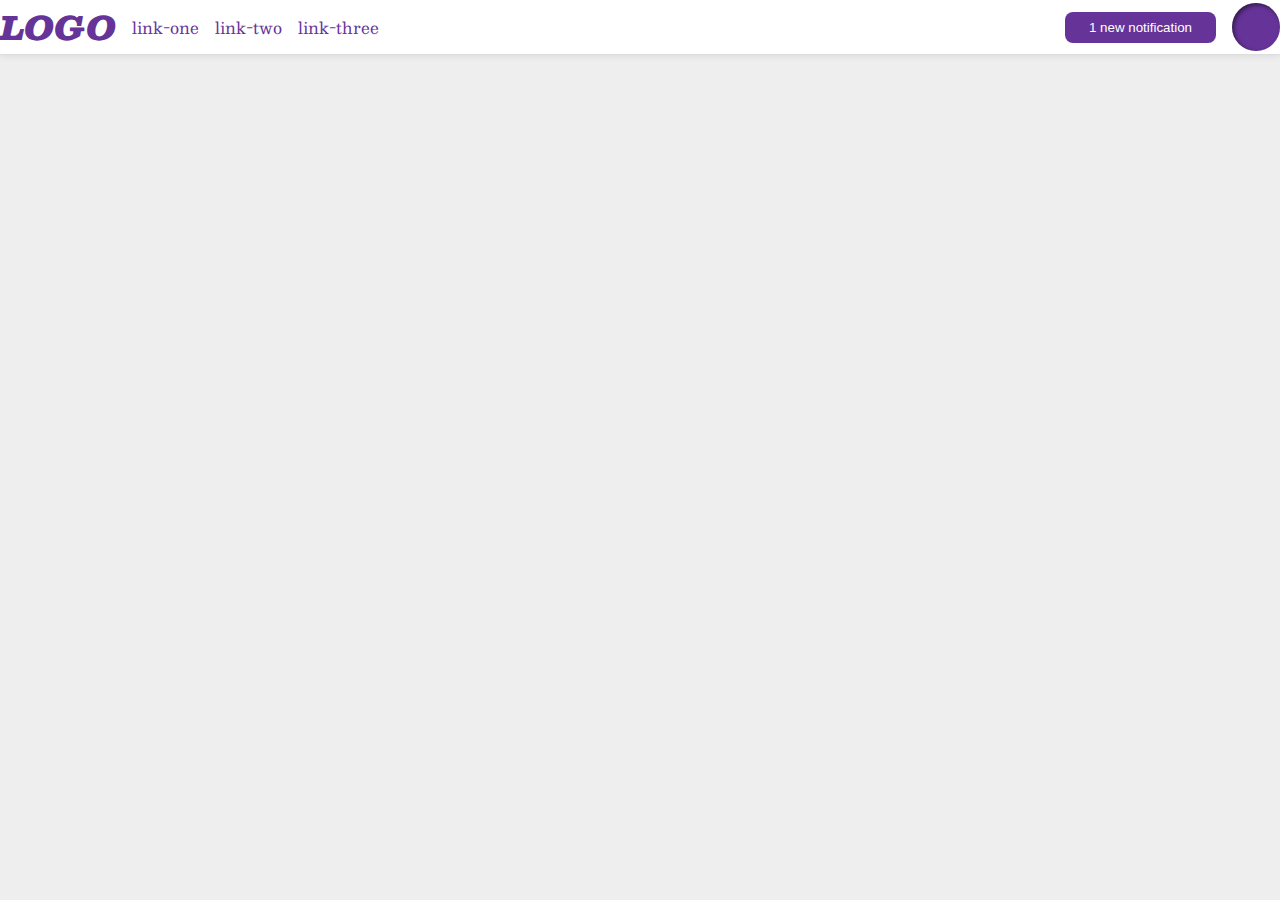
<file: foundations/flex/03-flex-header-2/index.html>
<!DOCTYPE html>
<html lang="en">
  <head>
    <meta charset="UTF-8">
    <meta http-equiv="X-UA-Compatible" content="IE=edge">
    <meta name="viewport" content="width=device-width, initial-scale=1.0">
    <title>Flex Header 2</title>
    <link rel="stylesheet" href="style.css">
  </head>
  <body>

    <div class="header">
    <div class="left">
      <div class="logo">
        LOGO
      </div>
      <ul class="links">
        <li><a href="https://google.com">link-one</a></li>
        <li><a href="https://google.com">link-two</a></li>
        <li><a href="https://google.com">link-three</a></li>
      </ul>
      </div>
      <div class="right">
      <button class="notifications">
        1 new notification
      </button>
      <div class="profile-image"></div>
    </div>
    </div>
  </body>
</html>
</file>
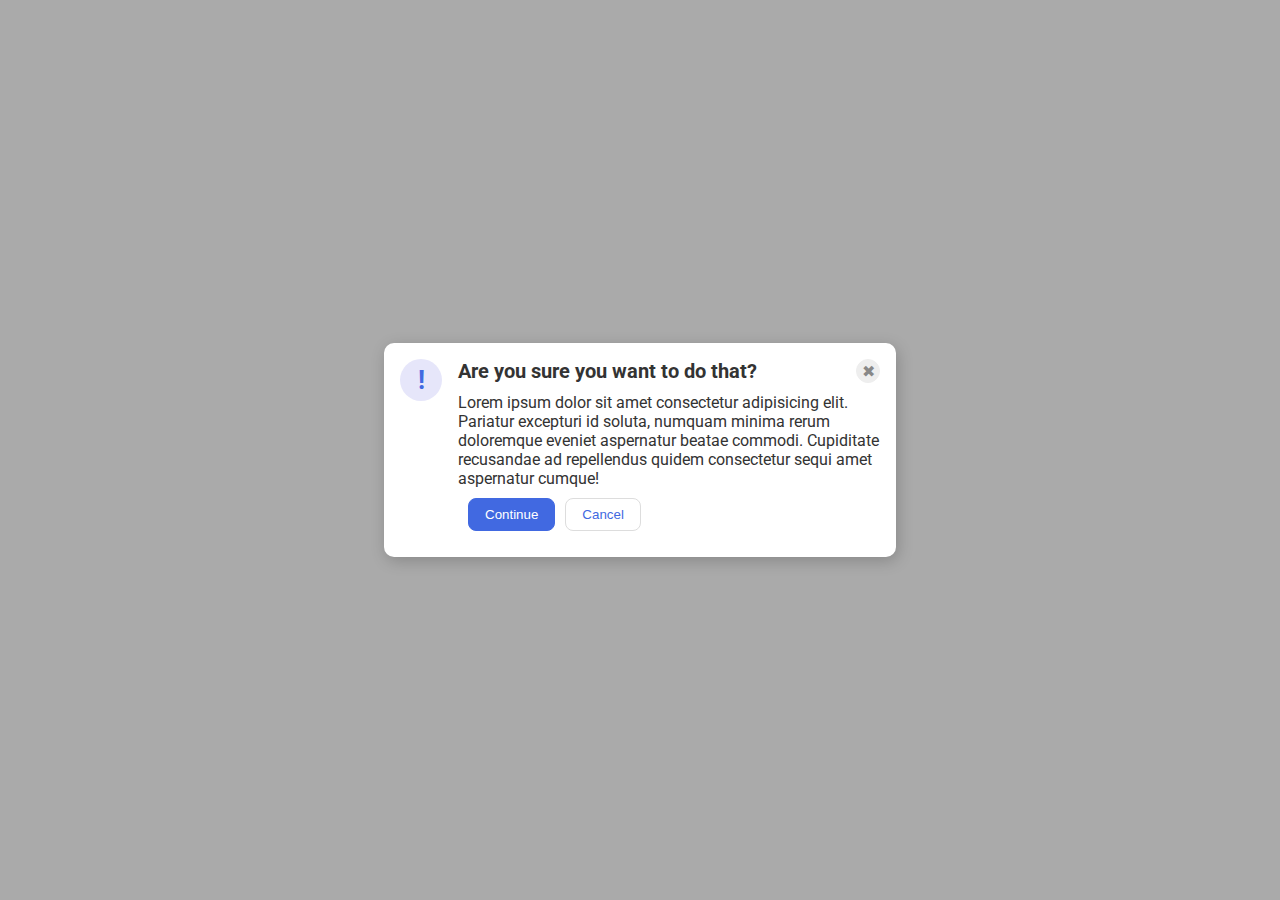
<file: foundations/flex/05-flex-modal/index.html>
<!DOCTYPE html>
<html lang="en">
  <head>
    <meta charset="UTF-8">
    <meta http-equiv="X-UA-Compatible" content="IE=edge">
    <meta name="viewport" content="width=device-width, initial-scale=1.0">
    <link rel="stylesheet" href="style.css">
    <title>Modal</title>
  </head>
  <body>
    <div class="modal">

      <div class="icon">!</div>
      <div class="groupa">
      <div class="header">Are you sure you want to do that?      <button class="close-button">✖</button>
</div>
      <div class="text">Lorem ipsum dolor sit amet consectetur adipisicing elit. Pariatur excepturi id soluta, numquam minima rerum doloremque eveniet aspernatur beatae commodi. Cupiditate recusandae ad repellendus quidem consectetur sequi amet aspernatur cumque!</div>
      <div class="buttons">
      <button class="continue">Continue</button>
      <button class="cancel">Cancel</button>
      </div>
      
      </div>
    </div>
  </body>
</html>
</file>
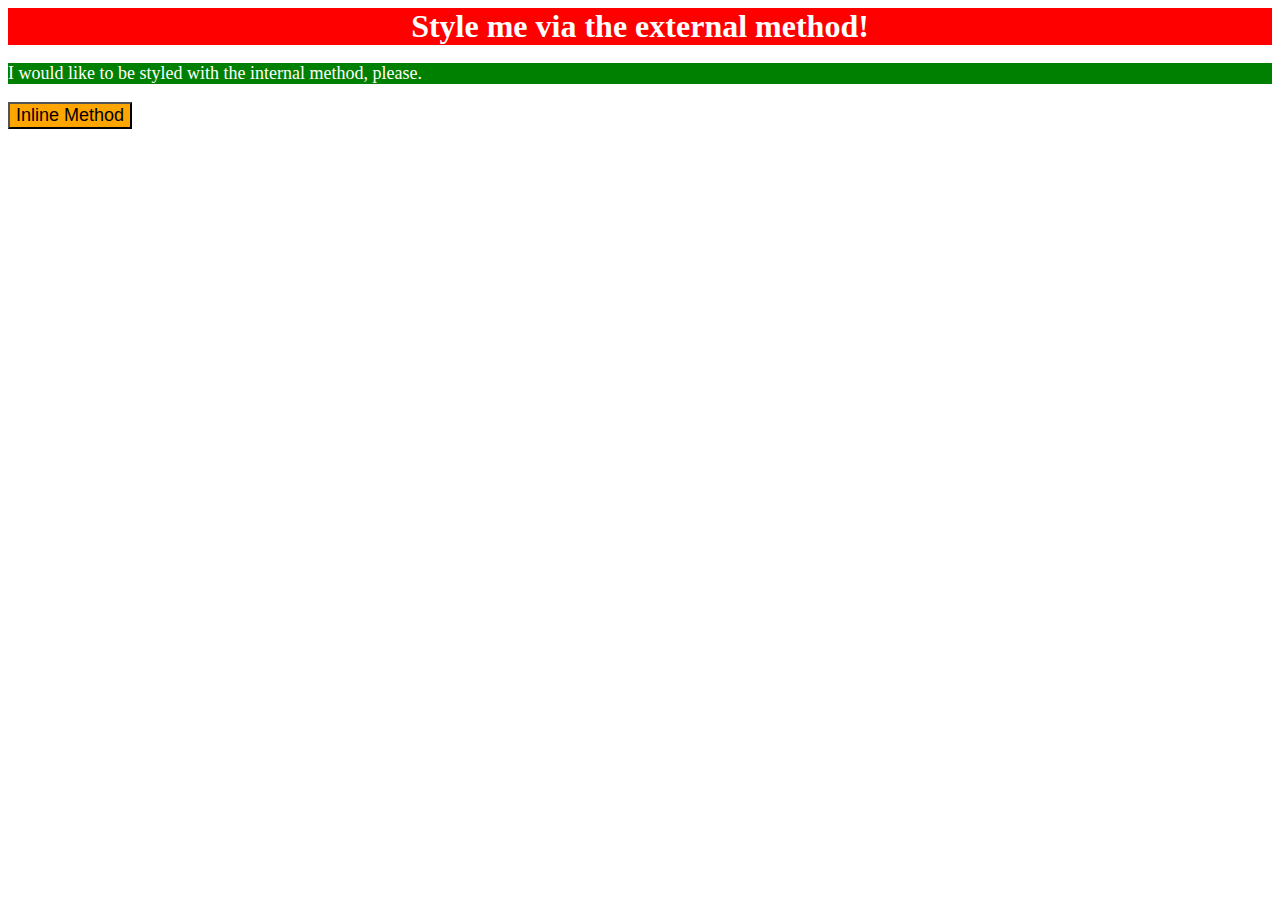
<file: foundations/intro-to-css/01-css-methods/index.html>
<!DOCTYPE html>
<html lang="en">
  <head>
    <meta charset="UTF-8">
    <meta http-equiv="X-UA-Compatible" content="IE=edge">
    <meta name="viewport" content="width=device-width, initial-scale=1.0">
   <link rel="stylesheet" href="./style.css">
   <style>
    p {
      background-color: green;
      color: white;
      font-size: 18px;
    }
   </style>
    <title>Methods for Adding CSS</title>
  </head>
  <body>
    <div>Style me via the external method!</div>
    <p>I would like to be styled with the internal method, please.</p>
    <button style="background-color: orange; font-size:18px">Inline Method</button>
  </body>
</html>
</file>
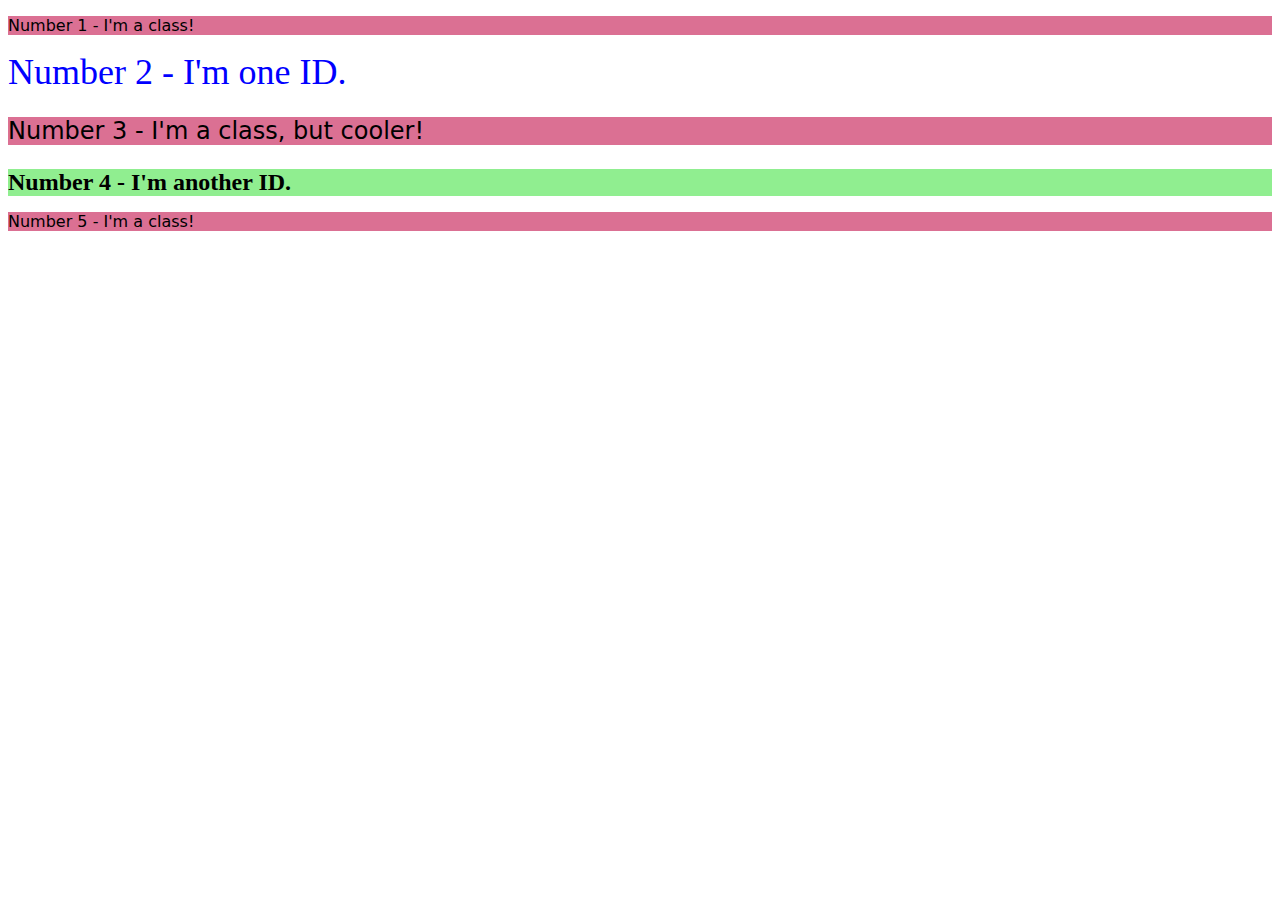
<file: foundations/intro-to-css/02-class-id-selectors/index.html>
<!DOCTYPE html>
<html lang="en">
  <head>
    <meta charset="UTF-8">
    <meta http-equiv="X-UA-Compatible" content="IE=edge">
    <meta name="viewport" content="width=device-width, initial-scale=1.0">
    <title>Class and ID Selectors</title>
    <link rel="stylesheet" href="style.css">
  </head>
  <body>
    <p class="odd">Number 1 - I'm a class!</p>
    <div id="two">Number 2 - I'm one ID.</div>
    <p class="odd cool">Number 3 - I'm a class, but cooler!</p>
    <div id="four" class="cool">Number 4 - I'm another ID.</div>
    <p class="odd">Number 5 - I'm a class!</p>
  </body>
</html>
</file>
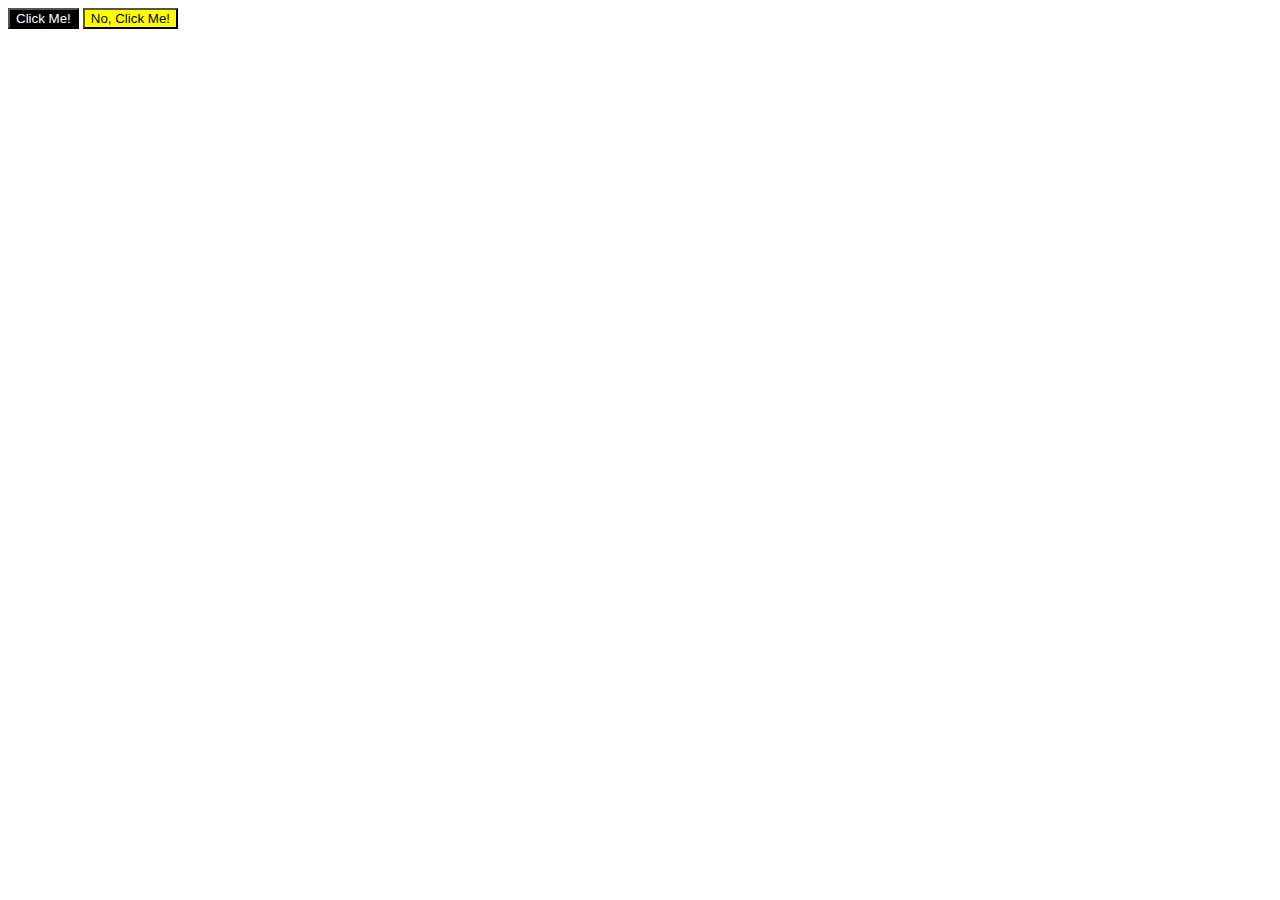
<file: foundations/intro-to-css/03-grouping-selectors/index.html>
<!DOCTYPE html>
<html lang="en">
  <head>
    <meta charset="UTF-8">
    <meta http-equiv="X-UA-Compatible" content="IE=edge">
    <meta name="viewport" content="width=device-width, initial-scale=1.0">
    <title>Grouping Selectors</title>
    <link rel="stylesheet" href="style.css">
  </head>
  <body>
    <button class="one">Click Me!</button>
    <button class="two">No, Click Me!</button>
  </body>
</html>
</file>
<file: foundations/flex/03-flex-header-2/style.css>
/* this is some magical font-importing.  
you'll learn about it later. */
@import url('https://fonts.googleapis.com/css2?family=Besley:ital,wght@0,400;1,900&display=swap');

body {
  margin: 0;
  background: #eee;
  font-family: Besley, serif;
}

.header {
  display: flex;
  justify-content: space-between;
  align-items: center;
  background: white;
  border-bottom: 1px solid #ddd;
  box-shadow: 0 0 8px rgba(0,0,0,.1);
}


.profile-image {
  background: rebeccapurple;
  box-shadow: inset 2px 2px 4px rgba(0,0,0,.5);
  border-radius: 50%;
  width: 48px;
  height: 48px;
}

.logo {
  color: rebeccapurple;
  font-size: 32px;
  font-weight: 900;
  font-style: italic;
}

button {
  border: none;
  border-radius: 8px;
  background: rebeccapurple;
  color: white;
  padding: 8px 24px;
}

a {
  /* this removes the line under our links */
  text-decoration: none;
  color: rebeccapurple;
}

ul {
  display: flex;
  list-style-type: none;
  margin: 0;
  padding: 0;
  gap: 16px;
}

.left, .right {
  display: flex;
  flex-direction: row;
  align-items: center;
  gap:16px;
}
</file>
<file: foundations/flex/05-flex-modal/style.css>
@import url('https://fonts.googleapis.com/css2?family=Roboto:wght@400;700&display=swap');

html, body {
  height: 100%;
}

body {
  font-family: Roboto, sans-serif;
  margin: 0;
  background: #aaa;
  color: #333;
  /* I'll give you this one for free lol */
  display: flex;
  align-items: center;
  justify-content: center;
}

.modal {
  background: white;
  width: 480px;
  border-radius: 10px;
  box-shadow: 2px 4px 16px rgba(0,0,0,.2);
  display:flex;
  padding:16px;
  gap:16px;
}

.header{
  font-weight: bold;
  font-size: 20px;
  display: flex;
  justify-content: space-between;
  align-items: center;
  margin-bottom: 10px;

}

.groupa{
  display: flex;
  flex-direction: column;
  justify-content: end;
}
.icon {
  color: royalblue;
  font-size: 26px;
  font-weight: 700;
  background: lavender;
  width: 42px;
  height: 42px;
  border-radius: 50%;
  display: flex;
  align-items: center;
  justify-content: center;
  flex-shrink: 0;
}

.close-button {
  background: #eee;
  border-radius: 50%;
  color: #888;
  font-weight: 400;
  font-size: 16px;
  height: 24px;
  width: 24px;
  display: flex;
  align-items: center;
  justify-content: center;
  border: 1px solid #eee;
  padding: 0;
}

.buttons
{
  display: flex;
  gap:10px;
  margin: 10px;
}
button {
  cursor: pointer;
  padding: 8px 16px;
  border-radius: 8px;
  
}

button.continue {
  background: royalblue;
  border: 1px solid royalblue;
  color: white;
}

button.cancel {
  background: white;
  border: 1px solid #ddd;
  color: royalblue;
}
</file>
<file: foundations/intro-to-css/01-css-methods/style.css>
div {
    background-color: red;
    color: white;
    font-size: 32px;
    text-align: center;
    font-weight: bold;
}
</file>
<file: foundations/intro-to-css/02-class-id-selectors/style.css>
.odd {
    background-color: palevioletred;
    font-family: Verdana, 'DejaVu Sans', 'sans-serif';
}

.cool {
    font-size: 24px;

}

#two {
    color: blue;
    font-size: 36px;
}

#four {
    background-color: lightgreen;
    font-weight: bold;
}
</file>
<file: foundations/intro-to-css/03-grouping-selectors/style.css>
.inverted, .fancy {
    font-family: Helvetica, 'Times New Roman', sans-serif;
    font-size: 28px;
}
.one {
    background-color: black;
    color: white;
}
.two {
    background-color: yellow;
}
</file>
